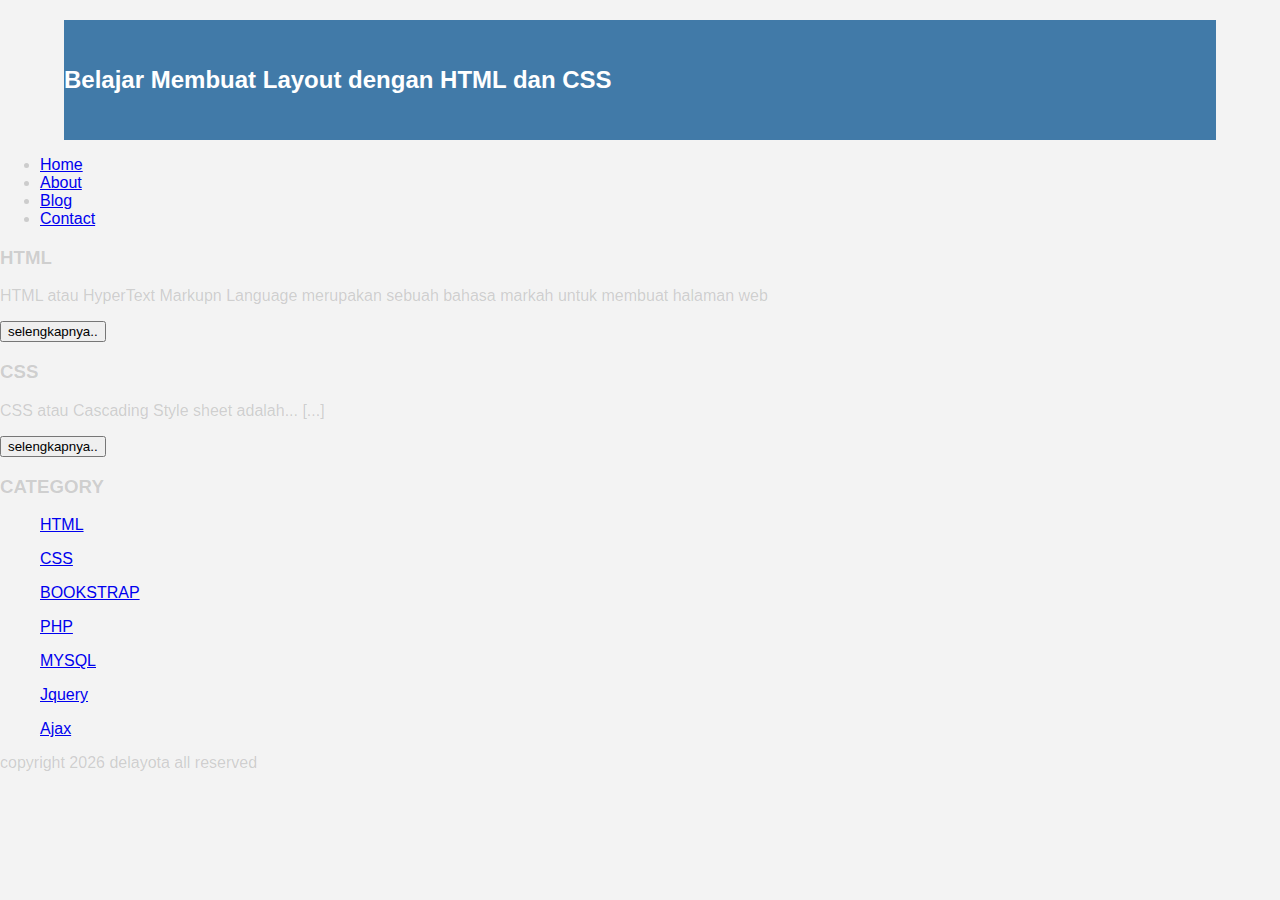
<file: index.html>
<!Doctype HTML>
<html lang="en">
  <head>
      <title>Delayota</title>
      <link rel="stylesheet" href="style.css">
  </head>
  <body>
    <div class="header">
      <h2>Belajar Membuat Layout dengan HTML dan CSS<h2>
    </div>

              <ul>
                      <li><a href="index.html">Home</a></li>
                      <li><a href="about.html">About</a></li>
                      <li><a href="#">Blog</a></li>
                      <li><a href="#">Contact</a></li>
              </ul>
                      <h3>HTML</H3>
                      <P>HTML atau HyperText Markupn Language merupakan sebuah bahasa markah untuk membuat halaman web </p>
                      <button >selengkapnya..</button>

                      <h3>CSS</H3>
                      <P>CSS atau Cascading Style sheet adalah... [...]</p>
                      <button >selengkapnya..</button>
              </ul>

              <h3>CATEGORY</h3>
              <ul>
                      <p><a href="#" >HTML</a></p>
                      <p><a href="#" >CSS</a></p>
                      <p><a href="#" >BOOKSTRAP</a></p>
                      <p><a href="#" >PHP</a></p>
                      <p><a href="#" >MYSQL</a></p>
                      <p><a href="#" >Jquery</a></p>
                      <p><a href="#" >Ajax</a></p>
              </ul>
                      <p>copyright 2026 delayota all reserved</p>
  </body>
</html>
</file>
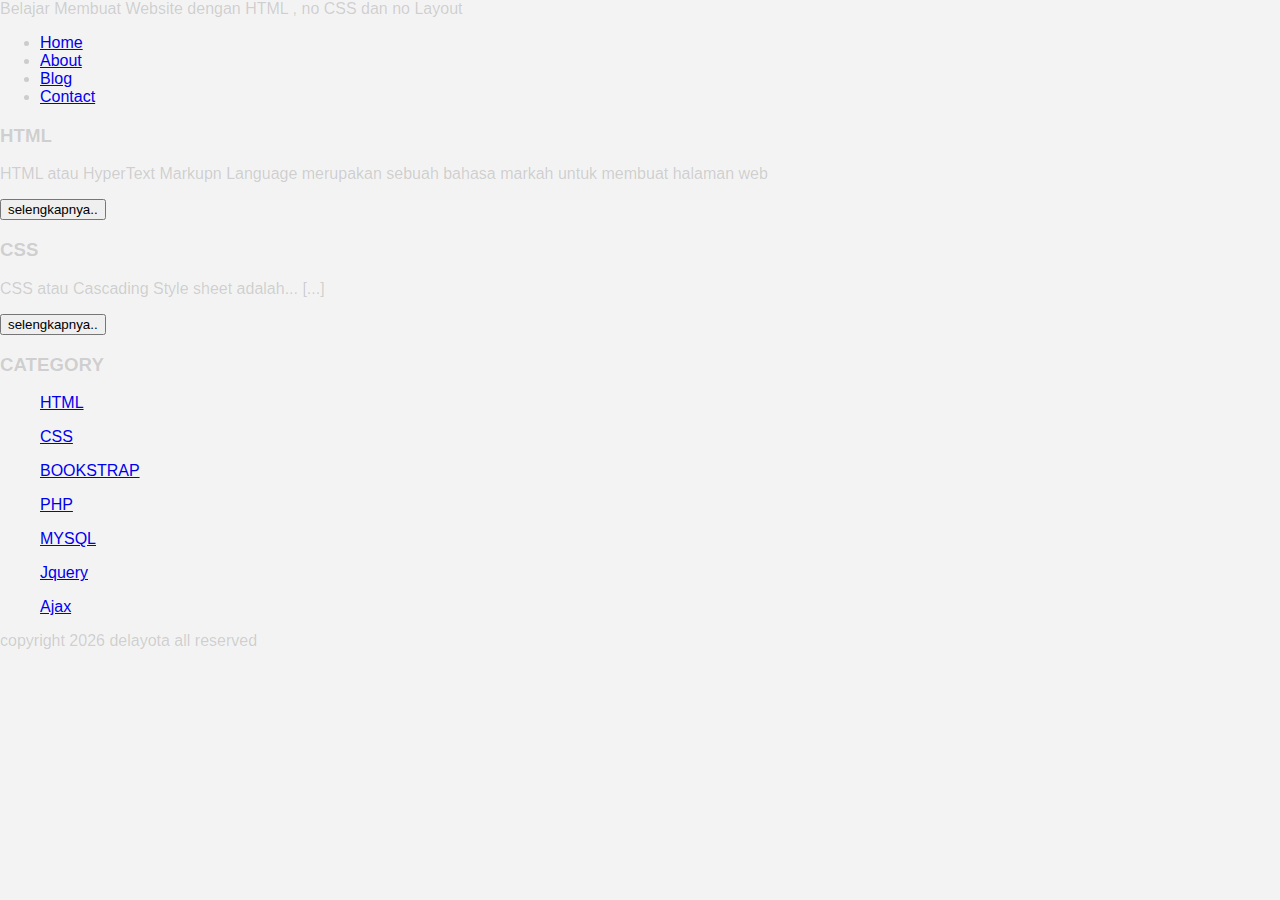
<file: about.html>
<!Doctype HTML>
<html lang="en">
  <head>
      <title>Delayota</title>
      <link rel="stylesheet" href="style.css">
  </head>
  <body bgcolor=#0C7BB3                                            
<h2>Belajar Membuat Website dengan HTML ,  no CSS dan no Layout</h2>
              <ul>
                      <li><a href="index.html">Home</a></li>
                      <li><a href="about.html">About</a></li>
                      <li><a href="#">Blog</a></li>
                      <li><a href="#">Contact</a></li>
              </ul>
                      <h3>HTML</H3>
                      <P>HTML atau HyperText Markupn Language merupakan sebuah bahasa markah untuk membuat halaman web </p>
                      <button >selengkapnya..</button>

                      <h3>CSS</H3>
                      <P>CSS atau Cascading Style sheet adalah... [...]</p>
                      <button >selengkapnya..</button>
              </ul>

              <h3>CATEGORY</h3>
              <ul>
                      <p><a href="#" >HTML</a></p>
                      <p><a href="#" >CSS</a></p>
                      <p><a href="#" >BOOKSTRAP</a></p>
                      <p><a href="#" >PHP</a></p>
                      <p><a href="#" >MYSQL</a></p>
                      <p><a href="#" >Jquery</a></p>
                      <p><a href="#" >Ajax</a></p>
              </ul>
                      <p>copyright 2026 delayota all reserved</p>
  </body>
</html>
</file>
<file: style.css>
body{
    background:#f3f3f3;
    color:#3333;
    width:100%;
    font-family:sans-serif;
    margin:0 auto;
}

.header{
    width:90%;
    margin:auto;
    height:120px;
    line-height:120px;
    background:#417aa8;
    color:#fff;
}
.jarak{
    padding:0 2pc;
}
.menu{
    background-color:#417aa8;
    height: 50px;
    line-height: 50px;
    position: relative;
    width: 90%;
    margin: 0 auto;
    padding: 0 auto;
}
.menu ul{
    list-style:none;
}

.menu ul li a {
    float:left;
    width:70px;
    display:block;
    text-align:center;
    color:#FFF;
    text-decoration:none;
}
.menu ul li a:hover {
    background-color:#4b88bb;
    display:block;
}
</file>
